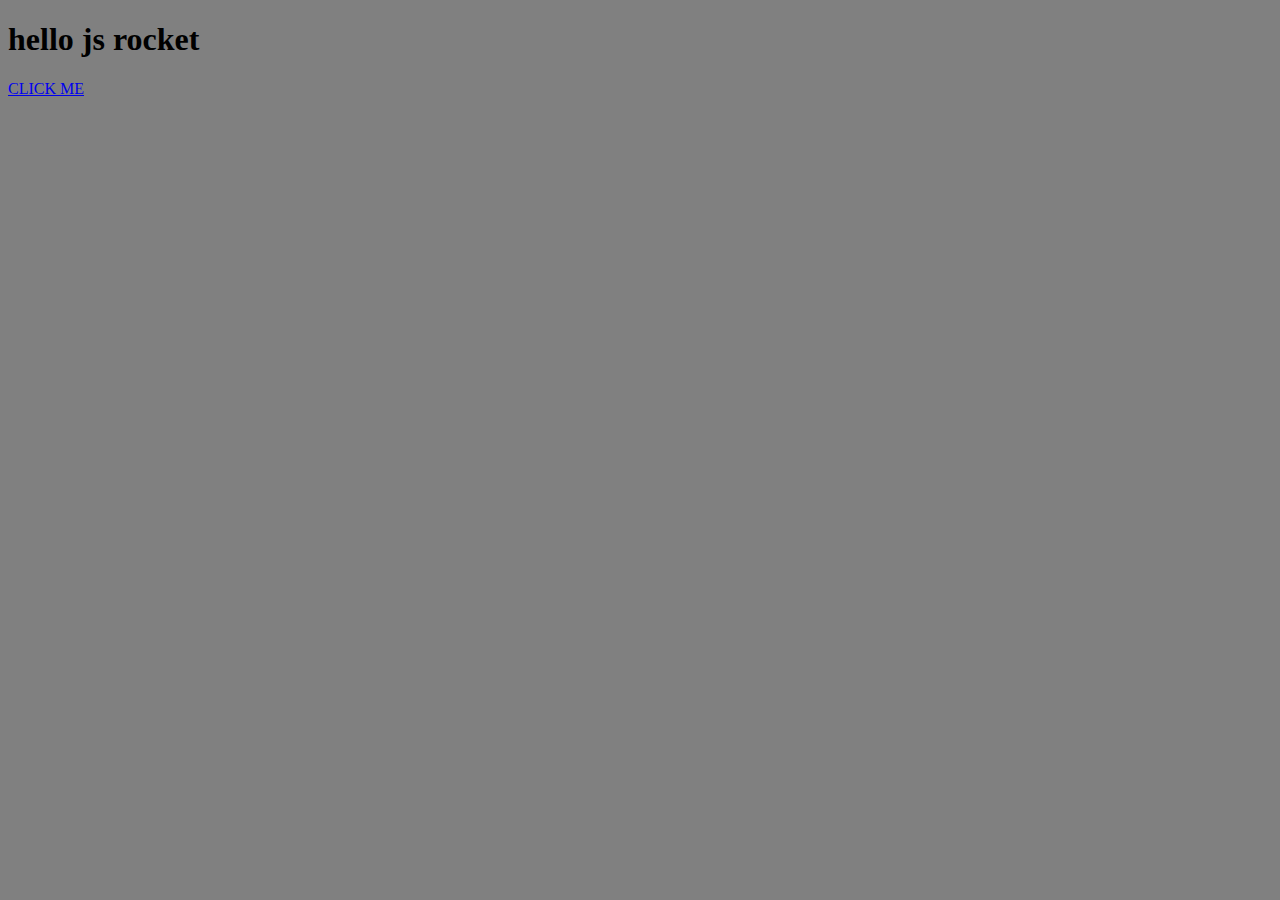
<file: index.html>
<!DOCTYPE html>
<html>
<head>
	<meta charset="utf-8">
	<meta name="viewport" content="width=device-width, initial-scale=1">
	<title> JS Rocket</title>
	<script type="text/javascript" src="js/script.js"></script>
	<link rel="stylesheet" type="text/css" href="css/style.css"> 
</head>
<body>
	<h1>hello js rocket</h1>
	<a href="#" onclick="doCoolStuff();">CLICK ME</a>

	<div class="cool" id="cool">
	<p>Hello I'm Cool!</p>
	</div>
</body>
</html>
</file>
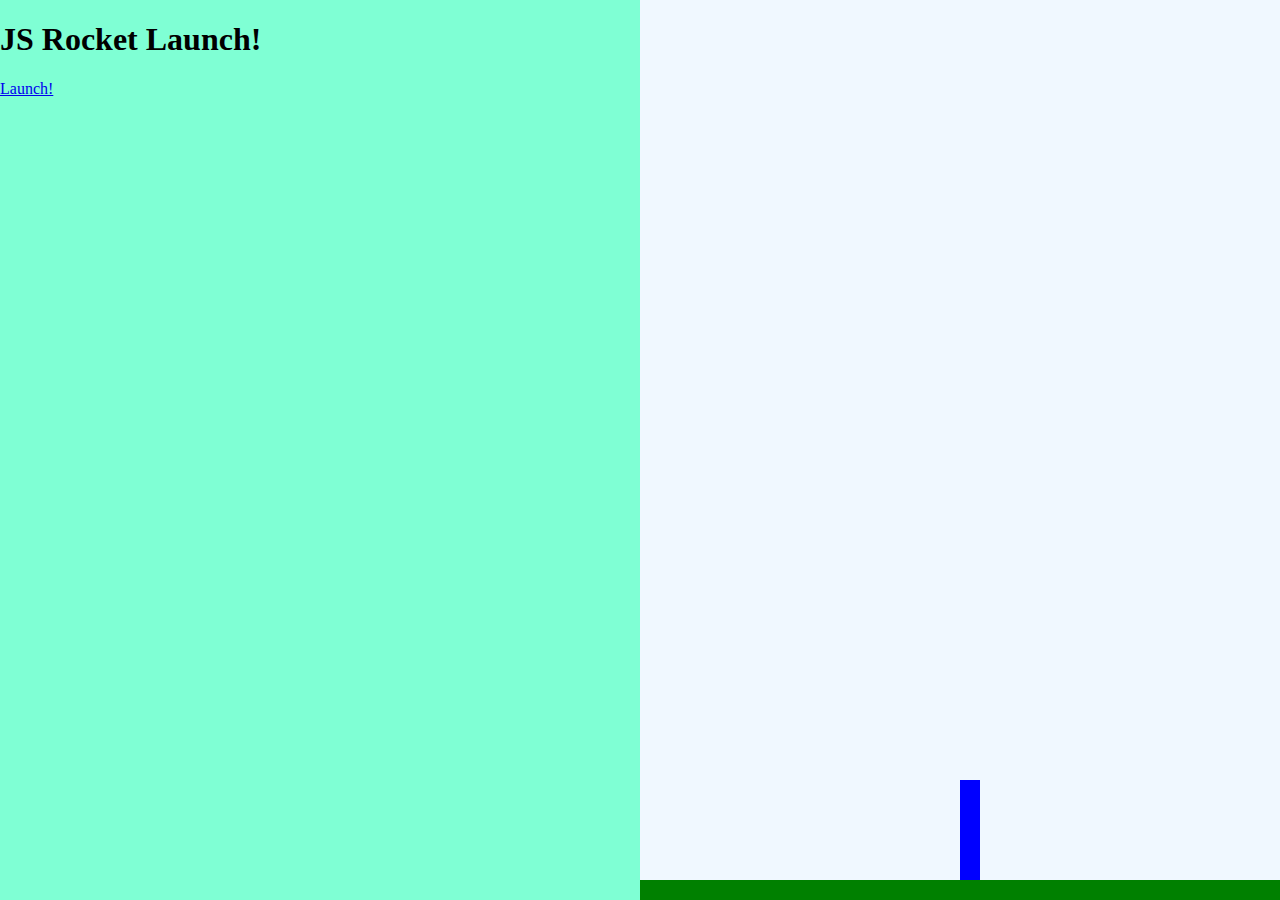
<file: rocket.html>
<!DOCTYPE html>
<html>
<head>
	<meta charset="utf-8">
	<meta name="viewport" content="width=device-width, initial-scale=1">
	<title>Rocket Launch sequence!</title>
	<link rel="stylesheet" type="text/css" href="css/rocket.css">
	<script type="text/javascript" src="js/rocket.js"></script>
</head>
<body class="body-state1">
<div class="left">
	<div class="state1">
		<h1>JS Rocket Launch!</h1>
		<a href="#" class="button" onclick="changeState(2);">Launch!</a>
	</div>
	<div class="state2">
		<h1 id="countdown">10</h1>
		<a href="#" class="button" onclick="changeState(1);">Abort!</a>
	</div>
	<div class="state3">
		<h1>Lift Off!</h1>
	</div>
	<div class="state4">
		<h1>Well done!</h1>
		<a href="#" class="button" onclick="changeState(1);">Do it again!</a>
	</div>
	<div class="state5">
		<h1>Oh No!!!</h1>
		<a href="#" class="button" onclick="changeState(1);">Try again!</a>
	</div>
</div>
<div class="right">
	<div class="ground"> </div>
	<div class="rocket"></div>
</div>
</body>
</html>
</file>
<file: css/style.css>
body{
	background-color: grey;
}

.cool{
	visibility: hidden;
	width: 100px;
	height: 100px;
	background-color: green;
	transition: background-color 2s;
}

.cool.red{
	visibility: visible;
	background-color: red;
}
</file>
<file: css/rocket.css>
.left{
	background-color: aquamarine;
	position: fixed;
	width: 50%;
	height: 100%;background-color: aquamarine;
	position: fixed;
	width: 50%;
	height: 100%;
	top:0;
	left: 0;
	top:0;
	left:0;
}

.right{
	background-color: aliceblue;
	position: fixed;
	width: 50%;
	height: 100%;
	top:0;
	right:0;
}

.ground{
	background-color: green;
	position: absolute;
	bottom: 0;
	left: 0;
	width: 100%;
	height: 20px;
}

.rocket{
	position: absolute;
	left: 50%;
	bottom: 20px;
	width: 20px;
	height: 100px;
	background-color: blue;
	transition: bottom 10000ms;
}

body.body-state1 .rocket{
	transition: none;
}

body.body-state3 .rocket,
body.body-state4 .rocket{
	bottom: 5000px;
}

.state1,
.state2,
.state3,
.state4,
.state5{
	display: none;
}

body.body-state1 .state1{display: block;}
body.body-state2 .state2{display: block;}
body.body-state3 .state3{display: block;}
body.body-state4 .state4{display: block;}
body.body-state5 .state5{display: block;}

a{

}


a.button{

}
</file>
